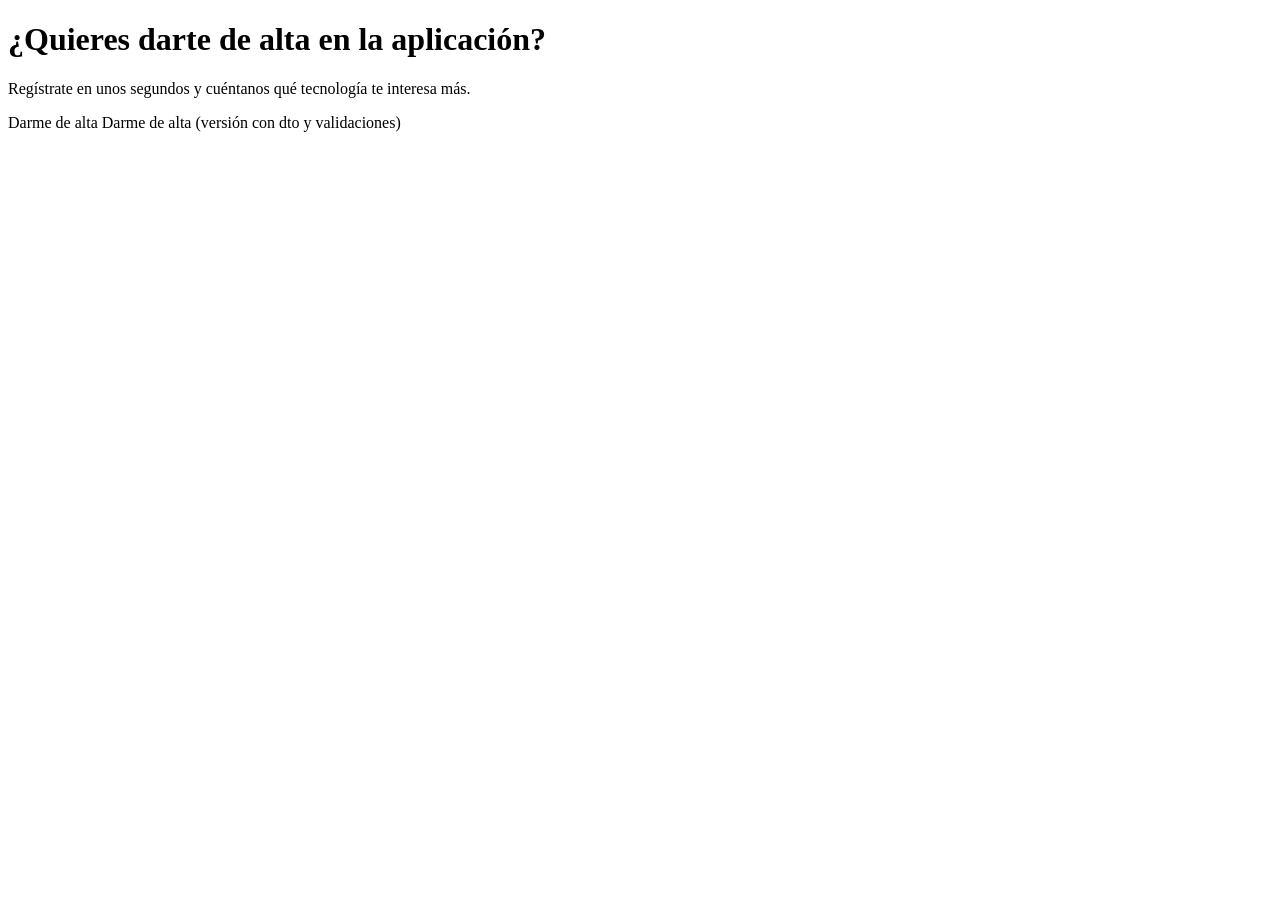
<file: src/main/resources/templates/index.html>
<!DOCTYPE html>
<html lang="es" xmlns:th="http://www.thymeleaf.org">
<head>
    <meta charset="UTF-8">
    <title>Bienvenido</title>
    <!-- th:href="@{...}" añade el context path automáticamente (antes: ${pageContext.request.contextPath}) -->
    <link rel="stylesheet" th:href="@{/css/estilos.css}">
</head>
<body class="oscuro">
<div class="card">
    <h1>¿Quieres darte de alta en la aplicación?</h1>
    <p>Regístrate en unos segundos y cuéntanos qué tecnología te interesa más.</p>

    <!-- Un enlace siempre es GET -> @GetMapping("/alta") -->
    <a class="boton" th:href="@{/alta}">Darme de alta</a>
    <a class="boton" th:href="@{/alta-validacion}">Darme de alta (versión con dto y validaciones)</a>

</div>
</body>
</html>
</file>
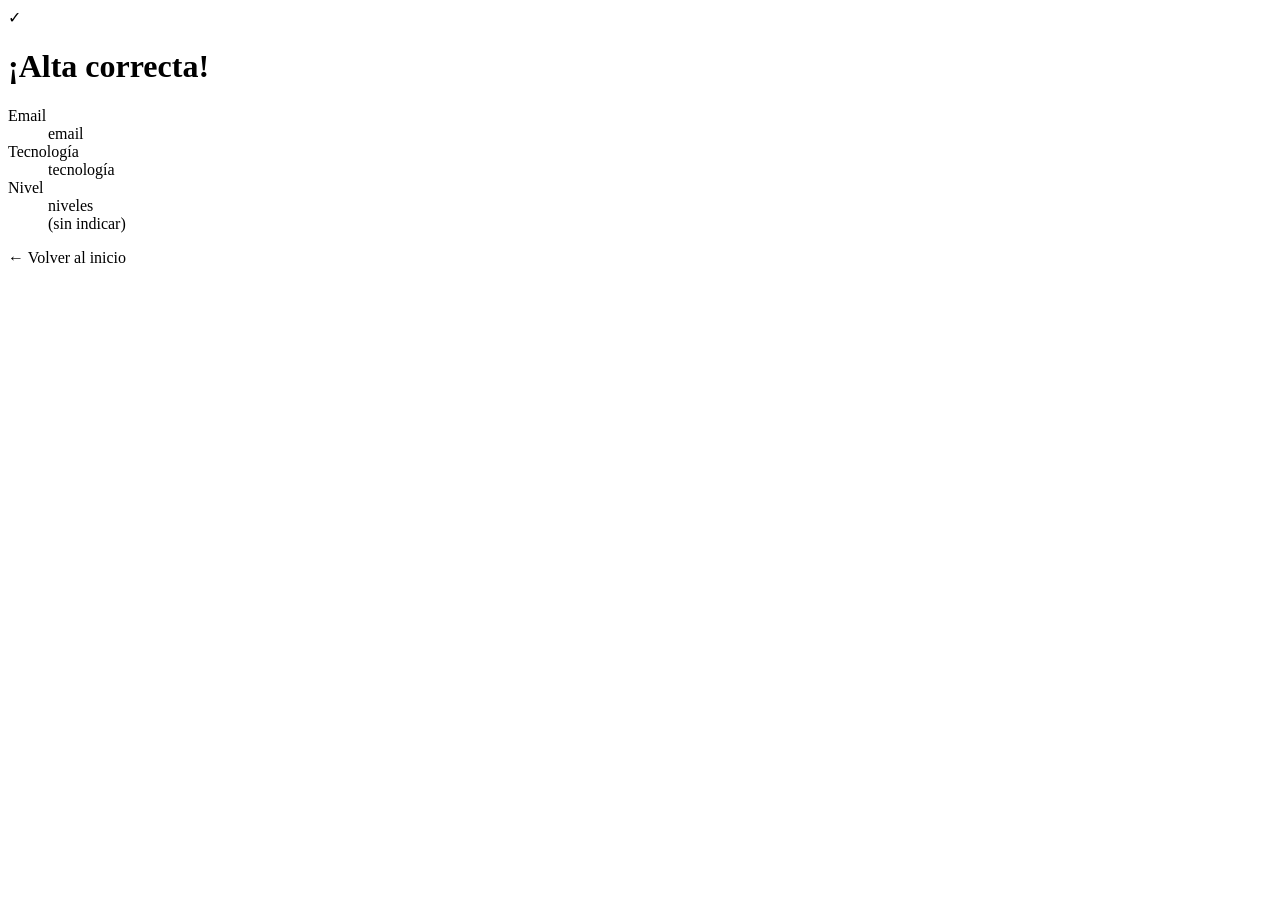
<file: src/main/resources/templates/confirmacion-validacion.html>
<!DOCTYPE html>
<html lang="es" xmlns:th="http://www.thymeleaf.org">
<head>
    <meta charset="UTF-8">
    <title>Alta correcta</title>
    <link rel="stylesheet" th:href="@{/css/estilos.css}">
</head>
<body class="oscuro">

<div class="card" th:object="${usuario}">
    <div class="ok">&#10003;</div>
    <!-- th:text escapa el HTML (seguro frente a XSS). ${nombre} en JSP NO lo escapaba -->
    <!-- |...| (sustitución literal): mezcla texto fijo y ${...}. Sin las tuberías Thymeleaf intenta
         interpretar todo como una expresión y falla ("Could not parse as expression") -->
    <h1 th:text="|Te has dado de alta correctamente, *{nombre}!|">¡Alta correcta!</h1>
    <!--  <h1 th:text="Te has dado de alta correctamente, ${nombre}!">¡Alta correcta!</h1>-->

    <dl>
        <dt>Email</dt>
        <dd th:text="*{email}">email</dd>
        <dt>Tecnología</dt>
        <dd th:text="*{tecnologia}">tecnología</dd>
        <dt>Nivel</dt>
        <!-- th:if / th:unless con la MISMA condición = if / else: solo se pinta uno de los dos <dd> -->
        <dd th:text="*{#strings.listJoin(niveles, ', ')}" th:unless="*{#lists.isEmpty(niveles)}">niveles</dd>
        <dd th:if="*{#lists.isEmpty(niveles)}">(sin indicar)</dd>
    </dl>

    <a class="volver" th:href="@{/}">&larr; Volver al inicio</a>
</div>

</body>
</html>
</file>
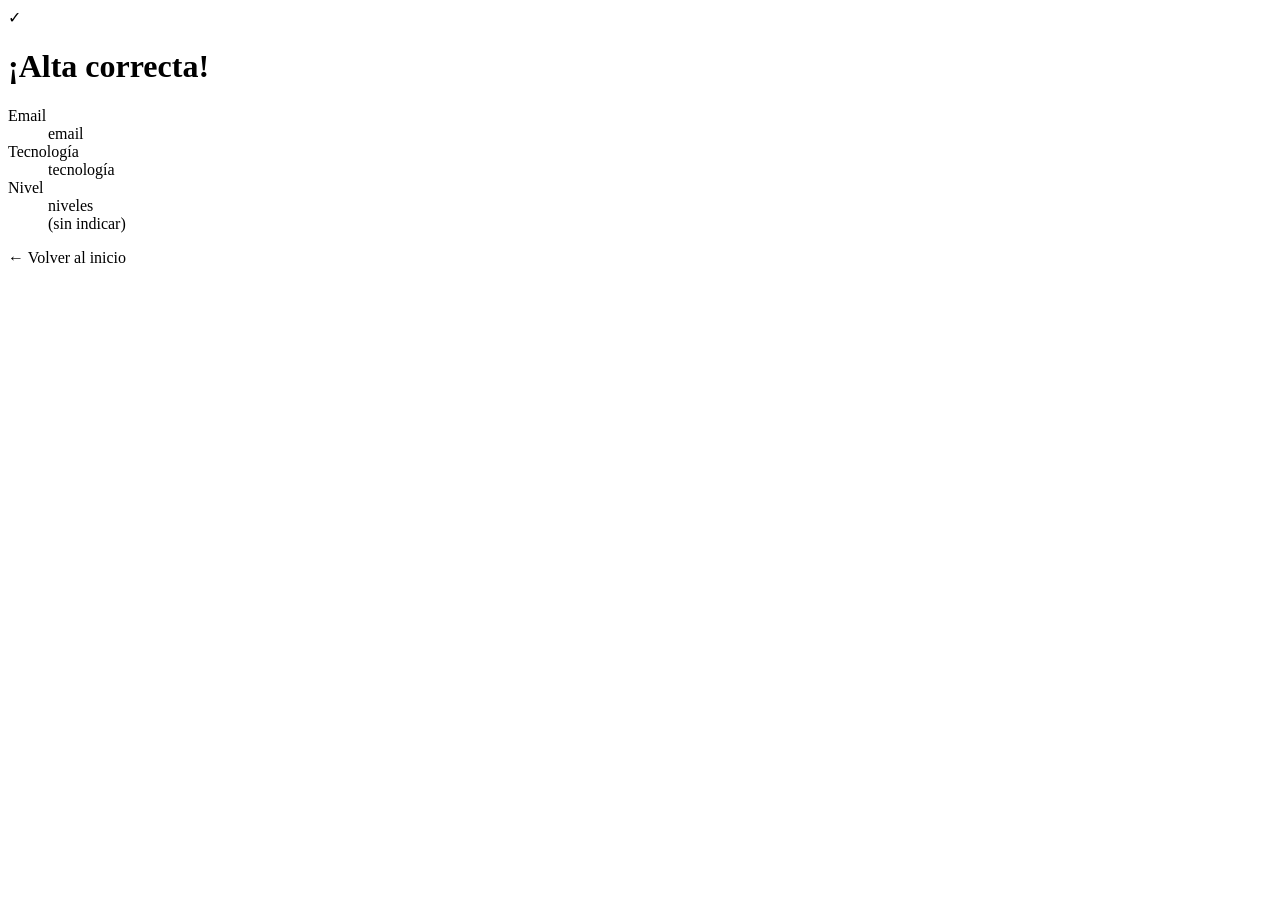
<file: src/main/resources/templates/confirmacion.html>
<!DOCTYPE html>
<html lang="es" xmlns:th="http://www.thymeleaf.org">
<head>
    <meta charset="UTF-8">
    <title>Alta correcta</title>
    <link rel="stylesheet" th:href="@{/css/estilos.css}">
</head>
<body class="oscuro">
<div class="card">
    <div class="ok">&#10003;</div>
    <!-- th:text escapa el HTML (seguro frente a XSS). ${nombre} en JSP NO lo escapaba -->
    <!-- |...| (sustitución literal): mezcla texto fijo y ${...}. Sin las tuberías Thymeleaf intenta
         interpretar todo como una expresión y falla ("Could not parse as expression") -->
    <h1 th:text="|Te has dado de alta correctamente, ${nombre}!|">¡Alta correcta!</h1>
    <!--  <h1 th:text="Te has dado de alta correctamente, ${nombre}!">¡Alta correcta!</h1>-->

    <dl>
        <dt>Email</dt>
        <dd th:text="${email}">email</dd>
        <dt>Tecnología</dt>
        <dd th:text="${tecnologia}">tecnología</dd>
        <dt>Nivel</dt>
        <!-- th:if / th:unless con la MISMA condición = if / else: solo se pinta uno de los dos <dd> -->
        <dd th:text="${#strings.listJoin(niveles, ', ')}" th:unless="${#lists.isEmpty(niveles)}">niveles</dd>
        <dd th:if="${#lists.isEmpty(niveles)}">(sin indicar)</dd>
    </dl>

    <a class="volver" th:href="@{/}">&larr; Volver al inicio</a>
</div>
</body>
</html>
</file>
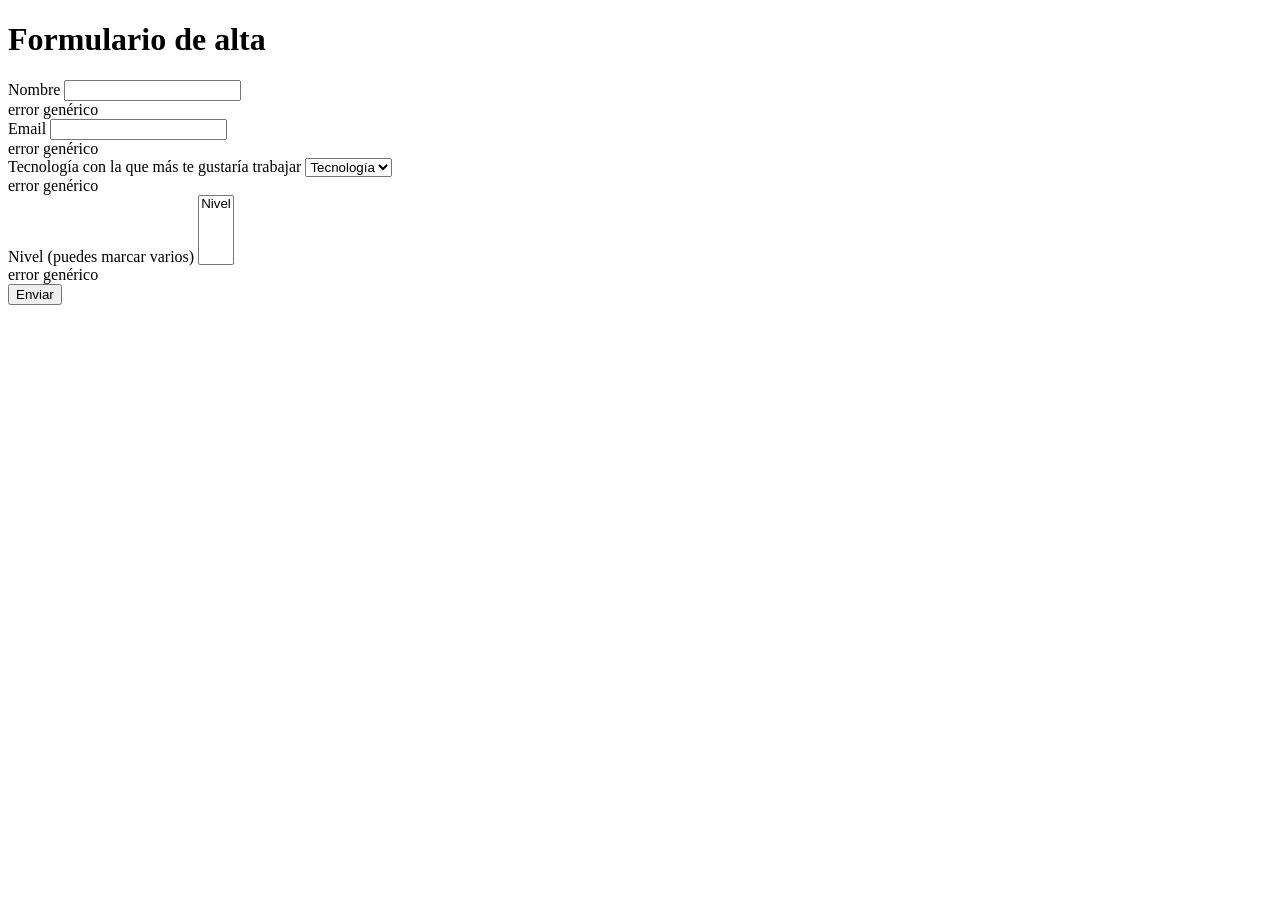
<file: src/main/resources/templates/formulario-validacion.html>
<!DOCTYPE html>
<html lang="es" xmlns:th="http://www.thymeleaf.org">
<head>
    <meta charset="UTF-8">
    <title>Formulario de alta</title>
    <link rel="stylesheet" th:href="@{/css/estilos.css}">
</head>
<body class="claro">
<div class="form-card">
    <h1>Formulario de alta</h1>

    <!-- Solo se pinta si existe mensajeError -->
    <!--    <div class="error-msg" th:if="${mensajeError}" th:text="${mensajeError}">Mensaje de error por defecto</div>-->


    <!-- novalidate desactiva la validación del navegador (required, type="email"...) para que
           los datos lleguen al servidor y veamos funcionar @Valid. En un proyecto real se quitaría:
           lo normal es validar en los dos sitios (el navegador por comodidad, el servidor por seguridad). -->
    <form method="post" novalidate th:action="@{/alta-validacion}" th:object="${usuario}">

        <label for="nombre">Nombre</label>
        <!--        <input type="text" id="nombre" name="nombre" th:value="${nombre}">-->
        <input id="nombre" th:field="*{nombre}" type="text">
        <div class="error-msg" th:errors="*{nombre}" th:if="${#fields.hasErrors('nombre')}">error genérico</div>

        <label for="email">Email</label>
        <input id="email" required th:field="*{email}" type="email">
        <div class="error-msg" th:errors="*{email}" th:if="${#fields.hasErrors('email')}">error genérico</div>

        <label for="tecnologia">Tecnología con la que más te gustaría trabajar</label>
        <select id="tecnologia" th:field="*{tecnologia}">
            <option th:each="t : ${tecnologias}"
                    th:text="${t}"
                    th:value="${t}">Tecnología
            </option>
        </select>
        <div class="error-msg" th:errors="*{tecnologia}" th:if="${#fields.hasErrors('tecnologia')}">error genérico</div>

        <label for="nivel">Nivel (puedes marcar varios)</label>
        <select id="nivel" multiple th:field="*{niveles}">
            <option th:each="n : ${listaNiveles}"
                    th:text="${n}"
                    th:value="${n}">Nivel
            </option>
        </select>
        <div class="error-msg" th:errors="*{niveles}" th:if="${#fields.hasErrors('niveles')}">error genérico</div>

        <button type="submit">Enviar</button>
    </form>
</div>
</body>
</html>
</file>
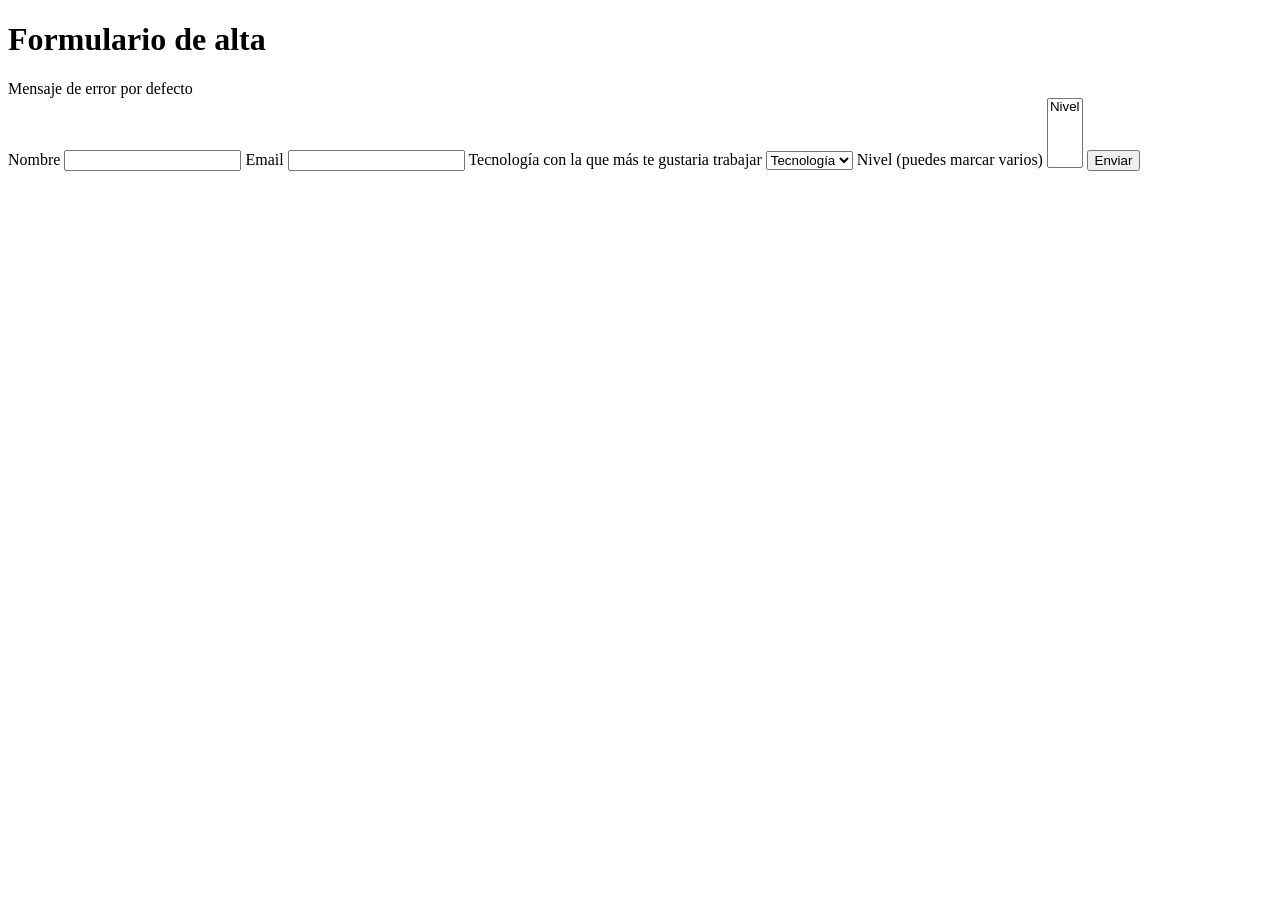
<file: src/main/resources/templates/formulario.html>
<!DOCTYPE html>
<html lang="es" xmlns:th="http://www.thymeleaf.org">
<head>
    <meta charset="UTF-8">
    <title>Formulario de alta</title>
    <link rel="stylesheet" th:href="@{/css/estilos.css}">
</head>
<body class="claro">
<div class="form-card">
    <h1>Formulario de alta</h1>

    <!-- Solo se pinta si existe mensajeError -->
    <div class="error-msg" th:if="${mensajeError}" th:text="${mensajeError}">Mensaje de error por defecto</div>

    <form method="post" th:action="@{/alta}">
        <label for="nombre">Nombre</label>
        <input id="nombre" name="nombre" th:value="${nombre}" type="text">

        <label for="email">Email</label>
        <input id="email" name="email" required th:value="${email}" type="email">

        <label for="tecnologia">Tecnología con la que más te gustaria trabajar</label>
        <select id="tecnologia" name="tecnologia">
            <!-- th:each sustituye a <c:forEach>. th:selected mantiene la opción elegida si volvemos con error -->
            <option th:each="t : ${tecnologias}"
                    th:selected="${t == tecnologia}"
                    th:text="${t}"
                    th:value="${t}">Tecnología
            </option>
        </select>

        <label for="nivel">Nivel (puedes marcar varios)</label>
        <select id="nivel" multiple name="nivel">
            <!-- Pista: #lists.contains(lista, elemento) -->
            <option th:each="n : ${listaNiveles}"
                    th:selected="${nivelesSeleccionados != null
                    and #lists.contains(nivelesSeleccionados, n)}"
                    th:text="${n}"
                    th:value="${n}">Nivel
            </option>
        </select>

        <button type="submit">Enviar</button>
    </form>
</div>
</body>
</html>
</file>
